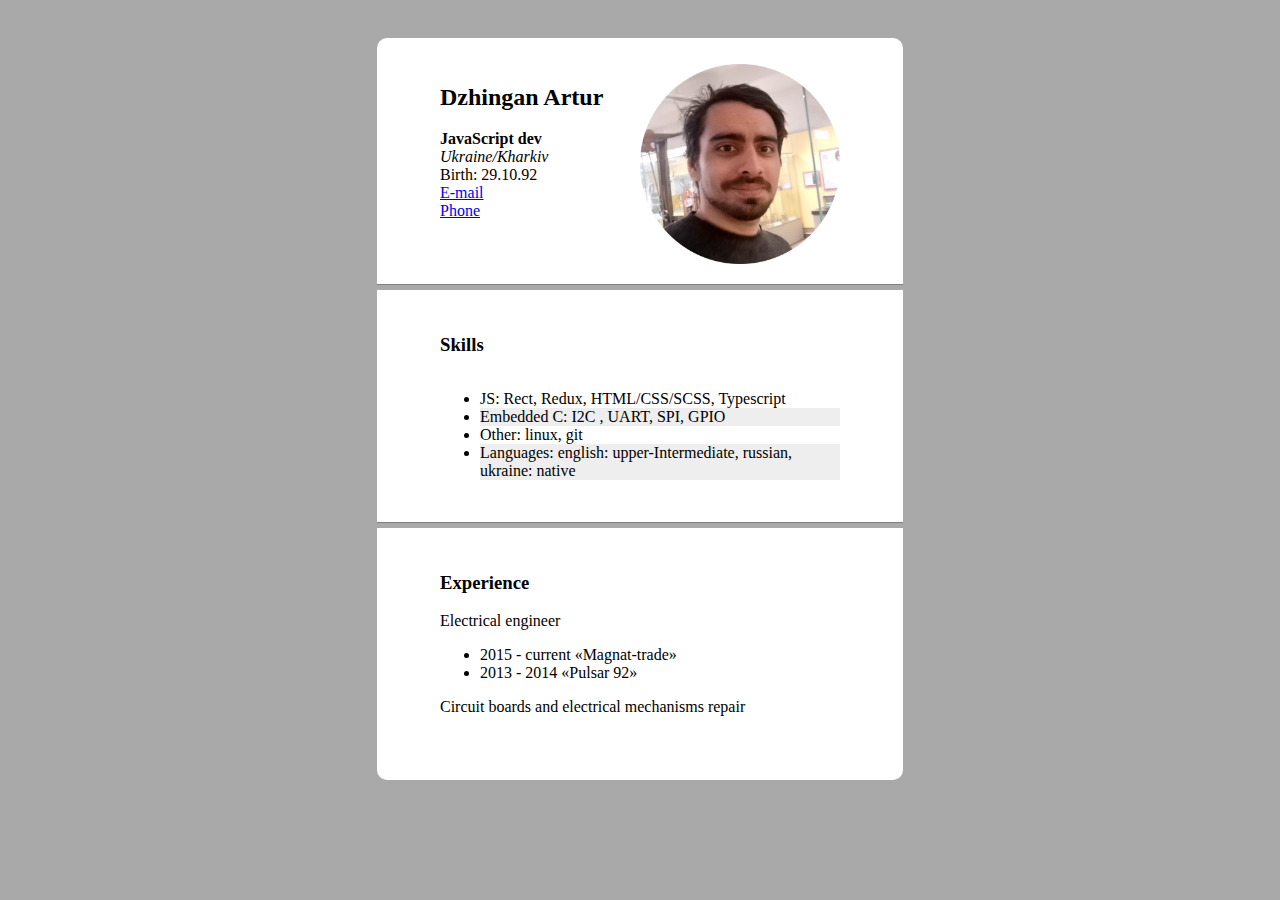
<file: rez/index.html>
<!DOCTYPE html>
<html>
 <meta>
  <meta charset="utf-8" />
  <title>Resume</title>
  <link rel="stylesheet" href="style.css">

 </head>
 <body class="main">
     <section class='personal'> 
    <header><h2>Dzhingan Artur</h2></header> 
    <img src='./ava.png' alt='UserPhoto'/>
   <h4> JavaScript dev</h4>
    <address>Ukraine/Kharkiv </address> <time datetime="1992-10-29">Birth: 29.10.92</time>
  <a href="mailto:artur.dzhkhinhan@akvelon.com">E-mail</a>
   <a href="tel:+380504009257"> Phone </a>
  </section>
  
  <section class='skills'>
  <h3>Skills</h3>
 <ul>
        <li>JS: Rect, Redux,  HTML/CSS/SCSS, Typescript</li>
        <li>Embedded C:  I2C , UART, SPI, GPIO</li>
        <li>Other:  linux, git</li>
        <li>Languages: english: upper-Intermediate, russian, ukraine: native</li>
    </ul>
  </section>
 
  <section class='exp'> 
   <h3>Experience </h3> 
    Electrical engineer
    <ul>
        <li> 2015 - current  «Magnat-trade» </li>
        <li> 2013 - 2014  «Pulsar 92»</li>
    </ul>
   Circuit boards and electrical mechanisms repair

  </section>
 </body>
</html>
</file>
<file: rez/style.css>
.main {
  margin-top: 3%;
  display: flex;
  flex-direction: column;
  align-items: center;
  background-color: darkgray;
}
.personal {
  display: flex;
  flex-direction: column;
  width: 400px;
  padding: 2% 5% 5%;
  border-bottom: 1px solid gray;
  background-color: white;
  border-radius: 10px 10px 0 0;
  margin-bottom: 5px;
}
.personal h4 {
  margin: 0;
  padding: 0;
}

.main .personal img {
  display: flex;
  align-self: flex-end;
  position: absolute;

  width: 200px;
}
.main .skills {
  display: flex;
  align-items: flex-start;
  flex-direction: column;
  padding: 2% 5% 2%;
  width: 400px;
  height: 30%;
  border-bottom: 1px solid gray;
  background-color: white;
  margin-bottom: 5px;
}


.main .skills li:nth-child(even) {
  background-color: #eee;
}

.exp {
  padding: 2% 5% 5%;
  width: 400px;
  border-radius: 0 0 10px 10px;
  background-color: white;
  margin-bottom: 5px;
}
</file>
